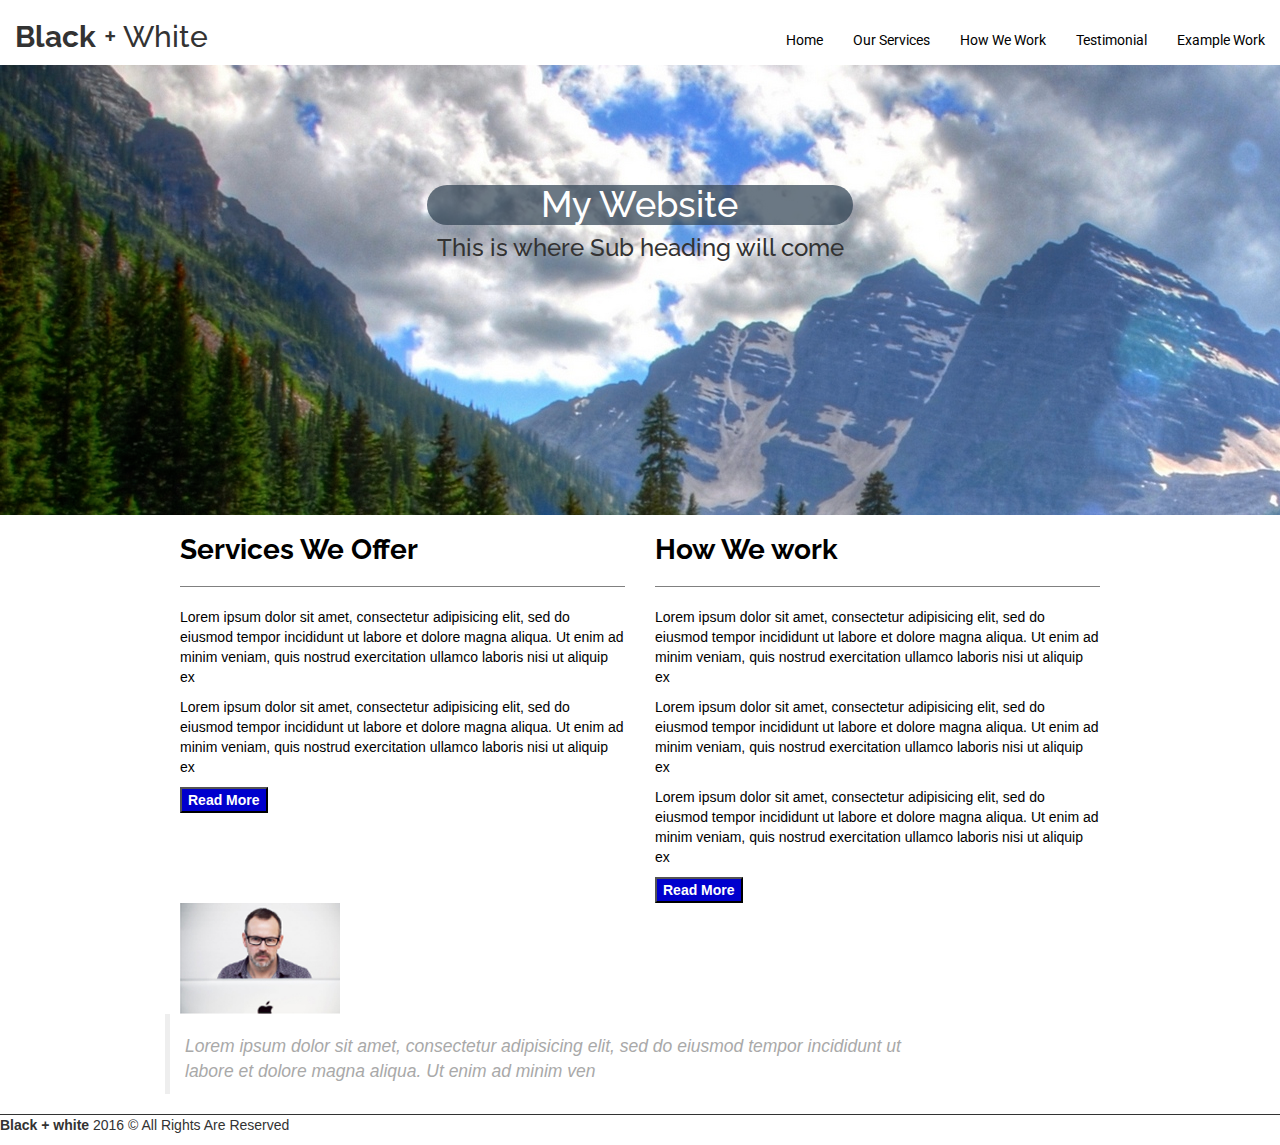
<file: task 27-11-2016/index.html>
<html>
<head>
	<title>Home</title>
	<link rel="stylesheet" href="https://maxcdn.bootstrapcdn.com/bootstrap/3.3.7/css/bootstrap.min.css" 
              integrity="sha384-BVYiiSIFeK1dGmJRAkycuHAHRg32OmUcww7on3RYdg4Va+PmSTsz/K68vbdEjh4u" 
              crossorigin="anonymous"> 
<link rel="stylesheet" type="text/css"
          href="https://fonts.googleapis.com/css?family=Raleway">
<link rel="stylesheet" type="text/css"
href="https://fonts.googleapis.com/css?family=Roboto"> 
	<link rel='stylesheet' href='css/style.css'>
</head>
<body>
<div class='header' >   <!--header class started here-->
<h2 class='col-lg-5 col-md-5 col-sm-5'><span>Black</span> + White</h1>
<DIV CLASS='col-lg-7  col-md-7 col-sm-7'>
<ul class='nav navbar-nav navbar-right '><li><a href="">Home</a></li>
<li><a href="">Our Services</a></li>
<li><a href="">How We Work</a></li>
<li><a href="">Testimonial</a></li>
<li><a href="">Example Work</a></li>
</ul></DIV>
<div class="cover">
<div class='heading'>
<h1 class='col-lg-4 col-lg-offset-4 col-md-4 col-md-offset-4 col-sm-4 col-sm-offset-4'>My Website</h1></div>
<div class='col-lg-4 col-md-4 col-sm-4'></div>
<h3>This is where Sub heading will come</h3>
</div>
</div>        			<!--header class ended here-->
<div class="Container">  <!--container started here-->
<section class='col-lg-5 col-lg-offset-1 col-md-5 col-md-offset-1 col-sm-5 col-sm-offset-1 ' >
<h1>Services We Offer</h1>
<hr>
<p>Lorem ipsum dolor sit amet, consectetur adipisicing elit, sed do eiusmod
tempor incididunt ut labore et dolore magna aliqua. Ut enim ad minim veniam,
quis nostrud exercitation ullamco laboris nisi ut aliquip ex</p>
<p>Lorem ipsum dolor sit amet, consectetur adipisicing elit, sed do eiusmod
tempor incididunt ut labore et dolore magna aliqua. Ut enim ad minim veniam,
quis nostrud exercitation ullamco laboris nisi ut aliquip ex</p>
<button>Read More</button>
</section>
<section class='col-lg-5 col-md-5 c col-sm-5  '>
<div class='col-lg-1 col-md-1 col-sm-1'></div>
<h1>How We work</h1>
<hr>
<p>Lorem ipsum dolor sit amet, consectetur adipisicing elit, sed do eiusmod
tempor incididunt ut labore et dolore magna aliqua. Ut enim ad minim veniam,
quis nostrud exercitation ullamco laboris nisi ut aliquip ex</p>
<p>Lorem ipsum dolor sit amet, consectetur adipisicing elit, sed do eiusmod
tempor incididunt ut labore et dolore magna aliqua. Ut enim ad minim veniam,
quis nostrud exercitation ullamco laboris nisi ut aliquip ex</p>
<p>Lorem ipsum dolor sit amet, consectetur adipisicing elit, sed do eiusmod
tempor incididunt ut labore et dolore magna aliqua. Ut enim ad minim veniam,
quis nostrud exercitation ullamco laboris nisi ut aliquip ex</p>
<button>Read More</button>
</section>
<img src='img/awais.png' class="col-lg-2 col-lg-offset-1 col-md-2 col-md-offset-1 col-sm-2 col-sm-offset-1">
<div class="col-lg-9 col-md-9 col-sm-9"></div>
<blockquote class="col-lg-8 col-lg-offset-1 col-md-8 col-md-offset-1 col-sm-8 col-sm-offset-1"><i>Lorem ipsum dolor sit amet, consectetur adipisicing elit, sed do eiusmod
tempor incididunt ut labore et dolore magna aliqua. Ut enim ad minim ven</i></blockquote>	
</div><!--container ended here-->
<div class="Footer">
<p><span>Black + white </span>2016 &copy; All Rights Are Reserved</p>
</div>
</body>
</html>
</file>
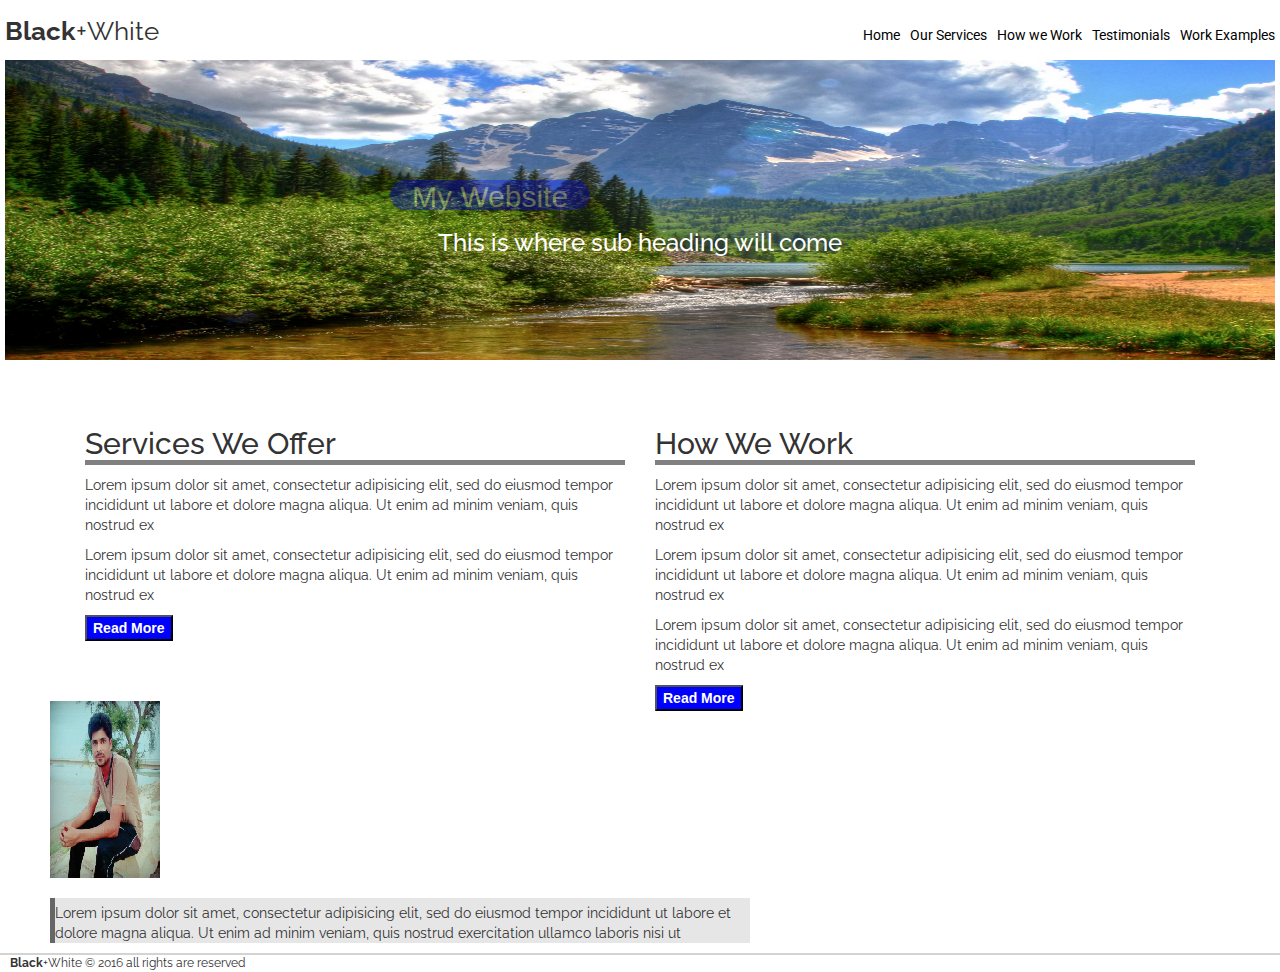
<file: Home.html>
<html>
<head>
<title>Home</title>
<link rel='StyleSheet' href='style1.css'>
<link rel="stylesheet" href="https://maxcdn.bootstrapcdn.com/bootstrap/3.3.7/css/bootstrap.min.css" 
              integrity="sha384-BVYiiSIFeK1dGmJRAkycuHAHRg32OmUcww7on3RYdg4Va+PmSTsz/K68vbdEjh4u" 
              crossorigin="anonymous"> 
<link rel="stylesheet" type="text/css"
          href="https://fonts.googleapis.com/css?family=Raleway">
<link rel="stylesheet" type="text/css"
href="https://fonts.googleapis.com/css?family=Roboto">          
<meta>	
</head>
<body>
	<div class="container1">
		<div id="Header">
		<p id="bo" >Black</p>
		<p id="White"> +White</p>
		<ul><li><a href="home.html">Home</a></li><li><a href="home.html">Our Services</a></li><li><a href="home.html">How we Work</a></li><li><a href="home.html">Testimonials</a></li><li><a href="home.html">Work Examples</a></li></ul>
			<div class="clear">
			<div class ="wrapper">
			<div id="sec">
				<div id="h"><h2>My Website</h2></div>
				<h3 id="h3"><center>This is where sub heading will come</center></h3>

			</div>
			<div id="pic" class='col-lg-12 col-md-12 col-sm-12 col-xs-12'>
			<img src="back.jpg" height="300px" width="100%">
			</div>
				
				
			</div>
	</div>
<div class="Container">
	<div class='col-lg-6 col-md-6 col-sm-12 col-xs-12'>
<h1 id="h1">Services We Offer</h1>
<div id="p">
<p style="font-size:14px">Lorem ipsum dolor sit amet, consectetur adipisicing elit, sed do eiusmod
tempor incididunt ut labore et dolore magna aliqua. Ut enim ad minim veniam,
quis nostrud ex</p>
<p style="font-size:14px">Lorem ipsum dolor sit amet, consectetur adipisicing elit, sed do eiusmod
tempor incididunt ut labore et dolore magna aliqua. Ut enim ad minim veniam,
quis nostrud ex</p></div>
<button id="b1">Read More</button>
	</div>
<div class='col-lg-6 col-md-6 col-sm-12 col-xs-12'>
<h1 id="h2">How We Work</h1>
<div id="p2">
<p style="font-size:14px">Lorem ipsum dolor sit amet, consectetur adipisicing elit, sed do eiusmod
tempor incididunt ut labore et dolore magna aliqua. Ut enim ad minim veniam,
quis nostrud ex</p>
<p style="font-size:14px">Lorem ipsum dolor sit amet, consectetur adipisicing elit, sed do eiusmod
tempor incididunt ut labore et dolore magna aliqua. Ut enim ad minim veniam,
quis nostrud ex</p>
<p style="font-size:14px">Lorem ipsum dolor sit amet, consectetur adipisicing elit, sed do eiusmod
tempor incididunt ut labore et dolore magna aliqua. Ut enim ad minim veniam,
quis nostrud ex</p></div>
<button id="b2">Read More</button>
	</div>
</div>
<div id="Footer">
<img src="awais.png">
<div id="container1" >
<p id="p1" style="font-size:14px">Lorem ipsum dolor sit amet, consectetur adipisicing elit, sed do eiusmod
tempor incididunt ut labore et dolore magna aliqua. Ut enim ad minim veniam,
quis nostrud exercitation ullamco laboris nisi ut</p></div>
<div id="p3">
<p id="p4" style="font-size:12px">Black</p>
<p style="font-size:12px">+White &copy; 2016 all rights are reserved</p>
</div></div>
	




	</div>
</body>
</html>
</file>
<file: task 27-11-2016/css/style.css>
h1,h2,h3{
font-family:Raleway;	
p{
	font-family:Roboto;
}
}
body{
	margin:0px;
	padding:0px;	
}
.header span{
	font-weight:bold;
}
.header h1{
	clear:both;

}
a{
	color:black;
	font-family:Roboto;
}
ul{
	padding-top:15px;
}
.cover{
background-image:url('../img/back.jpg');	
clear:both;
width:100%;
height:50%;
padding-top:100px;
align:center
}
.cover h1{
	border-radius:50px;
	background-color:rgba(44,62,80,0.7);
 	text-align:center;
 	color:white;
}

.cover h3{
	clear:both;
	text-align:center;
}
hr{
	border-width:1px;
	border-color:grey;
}
.container h1{
	font-size:28;
	font-weight:bold;
}
.container{
	color:black;
}
blockquote{
	clear:both;
	color:#A9A9A9;
	padding-top:20px;
}
.footer{
	border-top:1px solid;
}

.footer span{
	font-weight:bold;
}
button{
	background-color:#0000CD;
	color:#FFFFFF;  
	font-weight:bold;
}
</file>
<file: style1.css>
body{
	padding 20px 20px;
	
}
p{
	font-family:Raleway;
}
h1{
	font-family:Raleway;
}
h2{
	font-family:Raleway;

}
h3{
	font-family:Raleway;
}
ul{
	font-family:Roboto;
	padding-top:20px;
}
#header p{
	font-size : 26;
}
#header #bo{
	font-weight: bold;
	float : left
}
#header #white{
	float:left;
} 
ul{
float:right;
list-style-type:none;
}
ul li{
	padding:5px;
	float:left;
}
h2{
	clear :both;
}

ul li a{
text-decoration:none;
color:black;
}
h2{
	Border-Radius : 25px;
	width:200px;
	height:30px;
	Background-color:blue;
	text-align:center;
	position:relative;
	left:390px;
	opacity: 0.3;
    filter: alpha(opacity=10);
    color:White;
}
#pic {
    position: absolute;
    padding-left:5px;
    padding-right:5px;
    left: 00px;
    top: 60px;
    z-index: -1;
}
#content{
	Margin-top:270px;
}
#sec{
	position :relative;
	align:center;
	padding-top:10px;
	top:120px;
	color:white;
}
.container{
	position:relative;
	top:260;
}
 #h1{
	 border-bottom: solid ;
    border-width: 5px;
    border-color:grey;
    font-size:30;
    font-family:Raleway;
}
 #h2{
	 border-bottom: solid ;
    border-width: 5px;
    border-color:grey;
    font-size:30;
    font-family:Raleway;
}
h3{
	font-family:Raleway;
}
#h3{font-family:Raleway;}
#p2{
	font-size:12;
}
.container{
	padding-left:150px;
	padding-right:150px;
}
#footer{
	position : relative;
	top:270px;


}
#footer img{
	position:relative;
	left:50px;
	bottom:20;
}
#p1{
	padding-top:5px; 
	max-width:700px;
 	margin-left:50px;
 	background-color:#e6e6e6;
 	border-left:5px solid;
 	border-color:#666666;
}
#p3{
border-top:2px solid ; 
border-color:#D3D3D3;	
padding-left:10px;
padding-right:10px;
}
#p4{
	float:left;
	font-weight:bold;
}
#b1{
	background-color:blue;
	color:white;
	font-weight:bold;
}
#b2{
	background-color:blue;
	color:white;
	font-weight:bold;
}
#bo{
	padding-left:5px;
	padding-top:13px;
}
#white{
	padding-top:13px;
}
</file>
